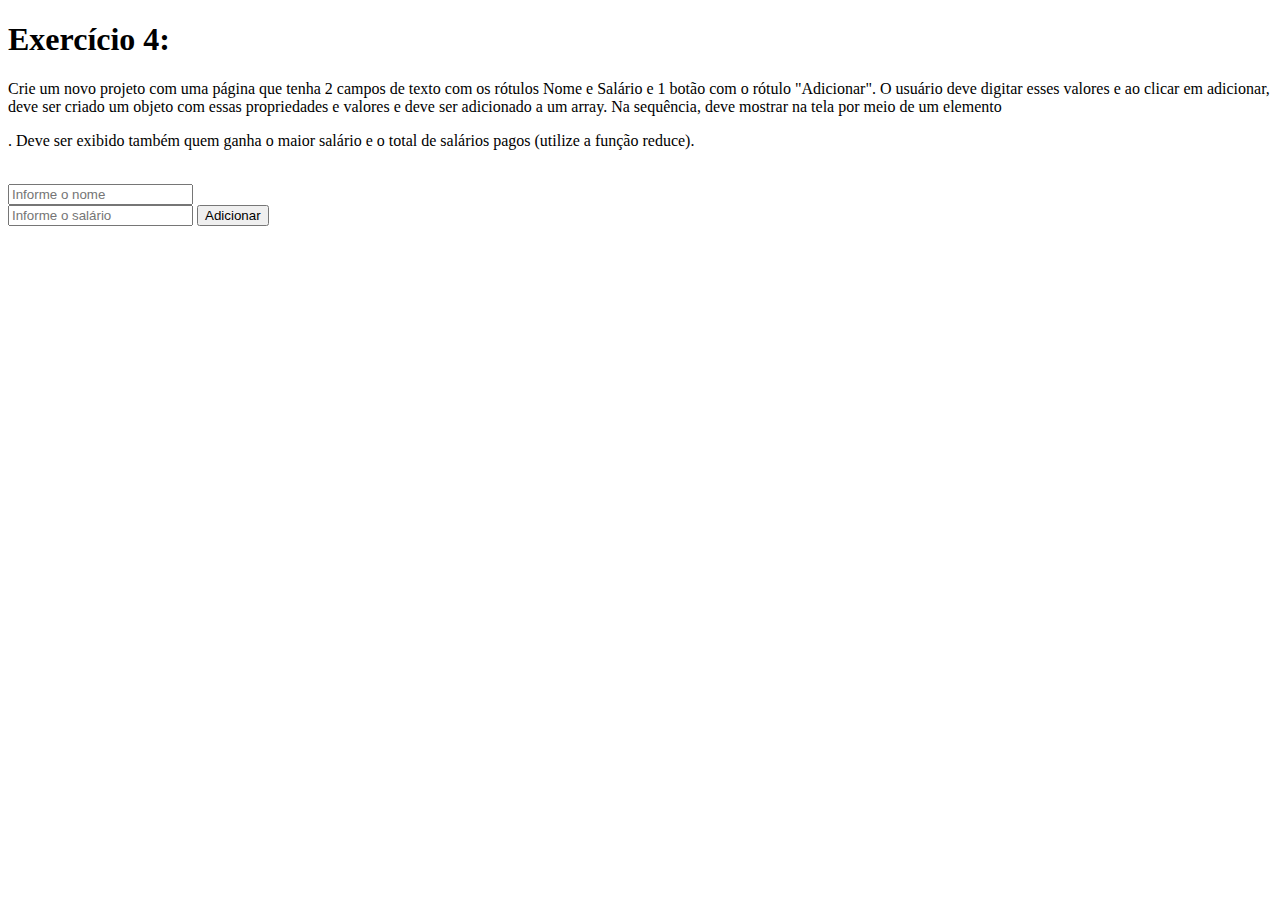
<file: Exercicio-4/index.html>
<!DOCTYPE html>
<html lang="en">
<head>
    <meta charset="UTF-8">
    <meta name="viewport" content="width=device-width, initial-scale=1.0">
    <title>exercício 4</title>
</head>
<body>  
        <p><h1>Exercício 4:</h1></p>  
                <p>Crie um novo projeto com uma página que tenha 2 campos de texto com os 
                    rótulos Nome e Salário e 1 botão com o rótulo "Adicionar". O usuário deve digitar 
                    esses valores e ao clicar em adicionar, deve ser criado um objeto com essas 
                    propriedades e valores e deve ser adicionado a um array. Na sequência, deve 
                    mostrar na tela por meio de um elemento <li>. Deve ser exibido também quem ganha 
                        o maior salário e o total de salários pagos (utilize a função reduce).
                </p>
                <br>
                <input type="text" id="nome" placeholder="Informe o nome">
                <br>
                <input type="text" id="salario" placeholder="Informe o salário">
                <button>Adicionar</button>
                <br>
                <br>
                <ul id="lista"> 
                </ul>
                <Script src="index4.js"></Script>
</body>
</html>
</file>
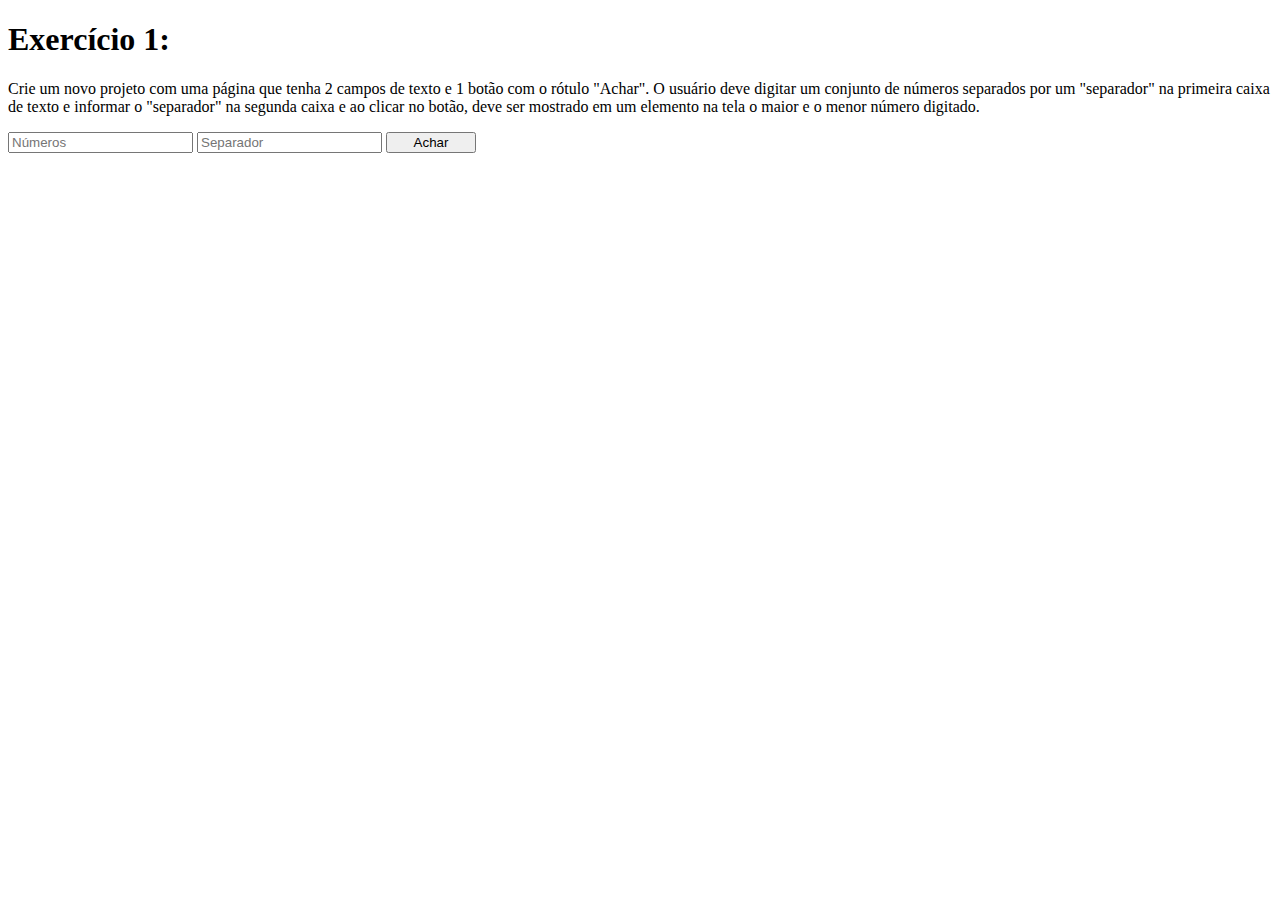
<file: Exercício-1/index.html>
<!DOCTYPE html>
<html lang="en">
<head>
    <meta charset="UTF-8">
    <meta http-equiv="X-UA-Compatible" content="IE=edge">
    <meta name="viewport" content="width=device-width, initial-scale=1.0">
    <title>Exercício 1:</title>
    <link rel="stylesheet" href="style.css">
</head>
<body>
    <h1>Exercício 1:</h1>
    <div id="pergunta">   
        <p>Crie um novo projeto com uma página que tenha 2 campos de texto e 1 botão com o rótulo "Achar".
           O usuário deve digitar um conjunto de números separados por um "separador"  na primeira caixa de
           texto e informar o "separador" na segunda caixa e ao clicar no botão, deve ser mostrado em um elemento na 
           tela o maior e o menor número digitado.
        </p>
    </div>
    <input id="array" type="text" placeholder="Números">
    <input id="separador" type="text" placeholder="Separador">
    <button id="botão">Achar</button>
    <br>
    <br>
    <div id="resultado"></div>

    <script src="index1.js"></script>
</body>
</html>
</file>
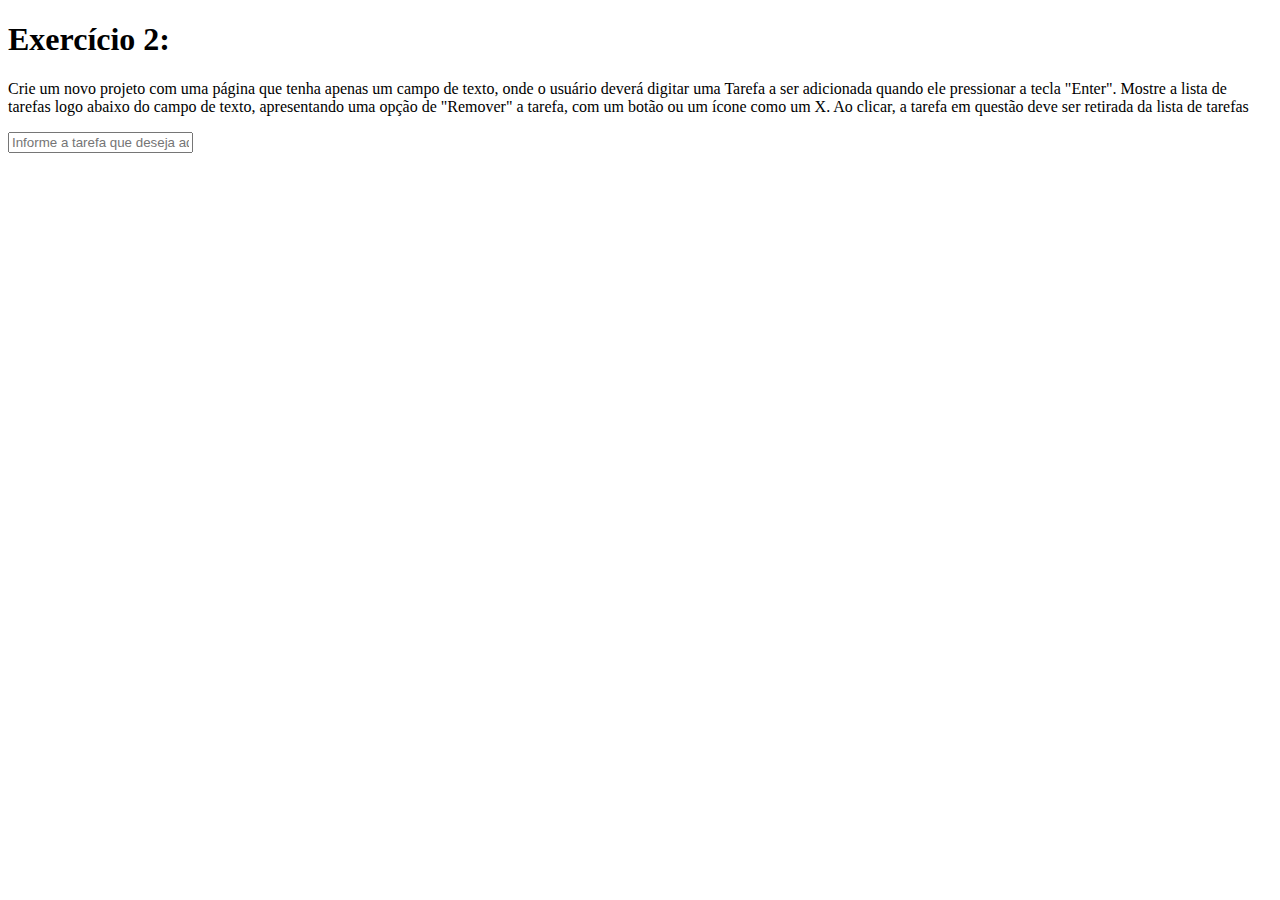
<file: Exercício-2/index.html>
<!DOCTYPE html>
<html lang="en">
<head>
    <meta charset="UTF-8">
    <meta name="viewport" content="width=device-width, initial-scale=1.0">
    <title>Exercício 2</title>
</head>
<body>
    <div id="pergunta">   
        <p><h1>Exercício 2:</h1>
            <div id="pergunta">   
                <p>Crie um novo projeto com uma página que tenha apenas um campo de texto, 
                    onde o usuário deverá digitar uma Tarefa a ser adicionada quando ele pressionar a 
                    tecla "Enter". Mostre a lista de tarefas logo abaixo do campo de texto, apresentando uma 
                    opção de "Remover" a tarefa, com um botão ou um ícone como um X. Ao clicar, a tarefa em 
                    questão deve ser retirada da lista de tarefas
                </p>
                <input type="text" id="input-text" placeholder="Informe a tarefa que deseja adicionar">
                <br>
                <br>
                <ul id="lista"></ul>
                <script src="index2.js"></script>
        </p>
    </div>
    
</body>
</html>
</file>
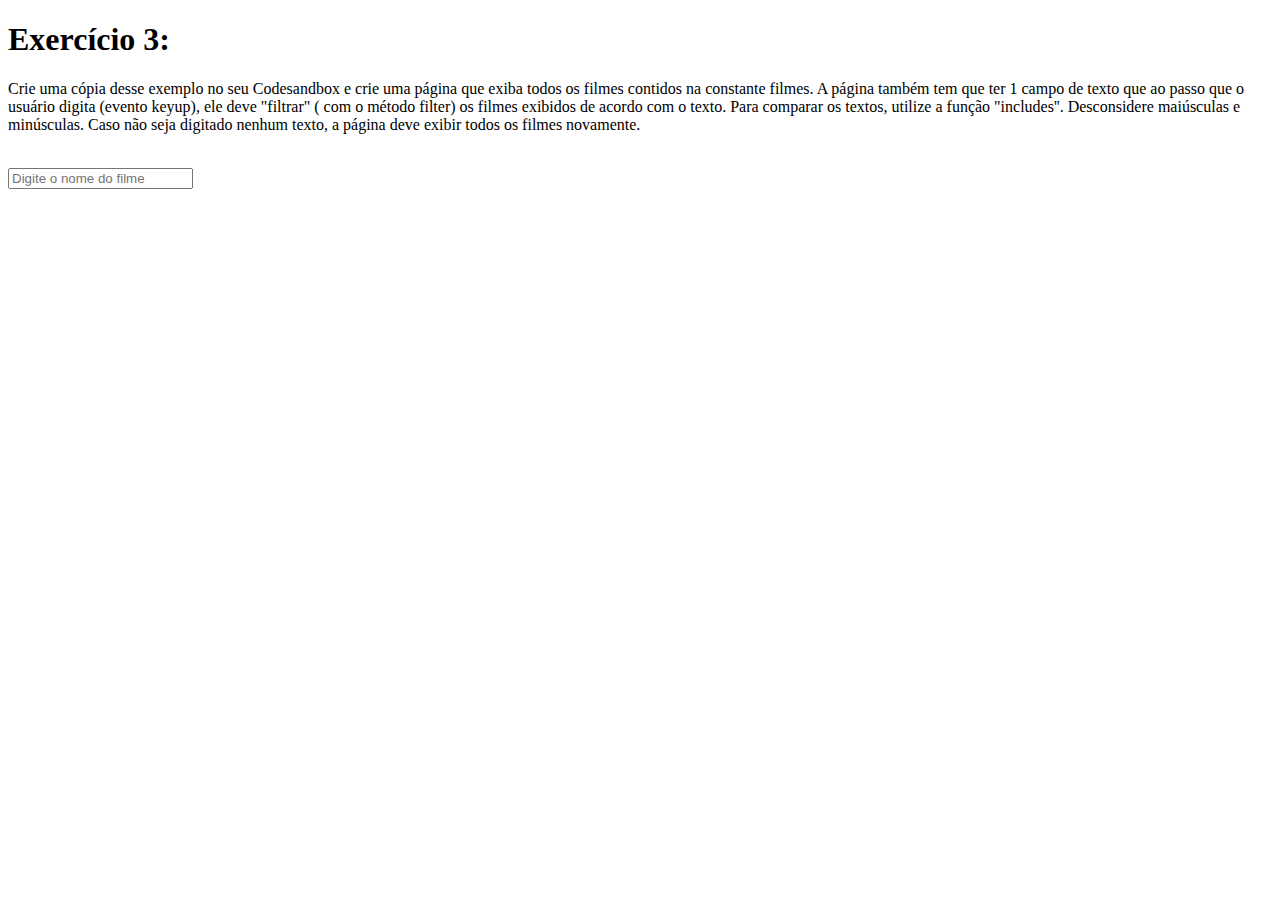
<file: Exercício-3/index.html>
<!DOCTYPE html>
<html lang="en">
<head>
    <meta charset="UTF-8">
    <meta name="viewport" content="width=device-width, initial-scale=1.0">
    <title>Exercício -3</title>
</head>
<body>
    <div id="pergunta">   
        <p><h1>Exercício 3:</h1></p>  
                <p>Crie uma cópia desse exemplo no seu Codesandbox e crie uma página que exiba todos 
                    os filmes contidos na constante filmes. A página também tem que ter 1 campo de 
                    texto que ao passo que o usuário digita (evento keyup), ele deve "filtrar" (
                        com o método filter) os filmes exibidos de acordo com o texto. Para comparar 
                        os textos, utilize a função "includes''. Desconsidere maiúsculas e minúsculas. 
                        Caso não seja digitado nenhum texto, a página deve exibir todos os filmes 
                        novamente.
                </p>
                <br>
                <input type="text" id="input" placeholder="Digite o nome do filme">
                <br>
                <br>
                <section id="lista"></section>
    </div>
    <script src="index3.js"></script>
</body>
</html>
</file>
<file: Exercício-1/style.css>
#perg {
    font-family: 'Courier New', Courier, monospace;
    max-width: fit-content;
    font-size: 18px;
}
button{
    width: 90px;
}
</file>
